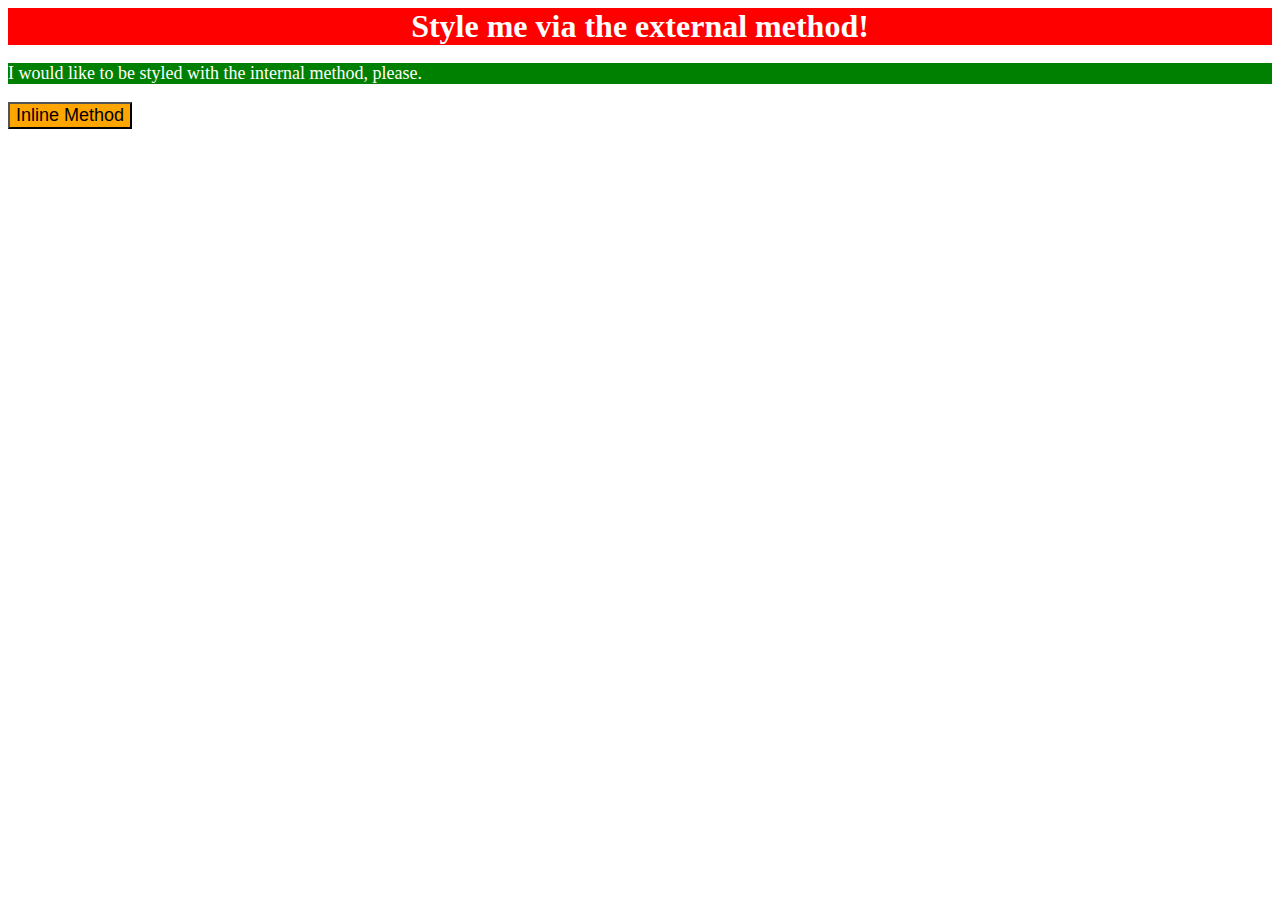
<file: foundations/01-css-methods/index.html>
<!DOCTYPE html>
<html lang="en">
  <head>
    <meta charset="UTF-8">
    <link rel="stylesheet" href="style.css">
    <meta http-equiv="X-UA-Compatible" content="IE=edge">
    <meta name="viewport" content="width=device-width, initial-scale=1.0">
    <title>Methods for Adding CSS</title>
    <style>
      p {
        background-color: green;
        color:white; 
        font-size: 18px;
      }

    </style>
  </head>
  <body>
    <div>Style me via the external method!</div>
    <p>I would like to be styled with the internal method, please.</p>
    <button style="background-color: orange;font-size: 18px;">Inline Method</button>
  </body>
</html>
</file>
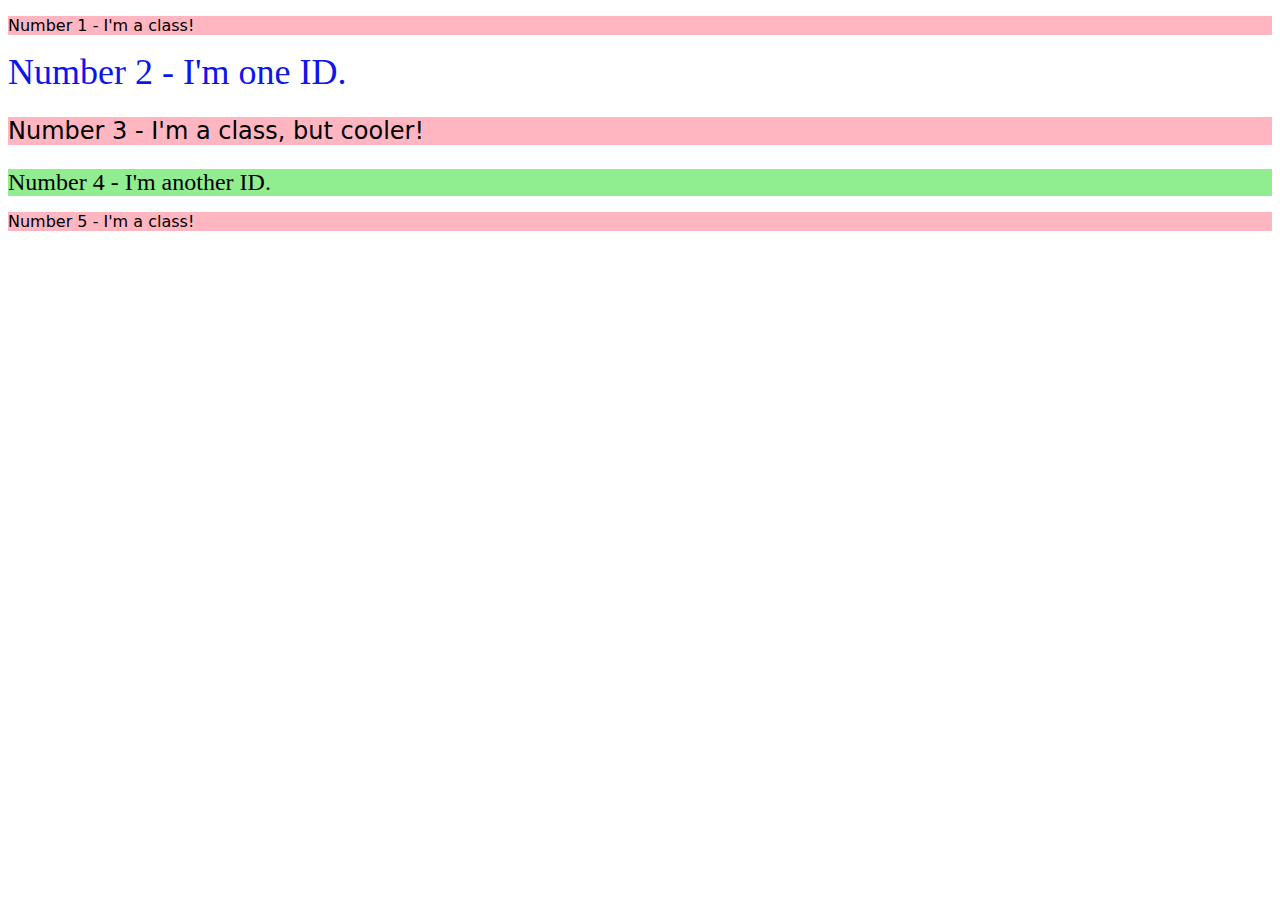
<file: foundations/02-class-id-selectors/index.html>
<!DOCTYPE html>
<html lang="en">
  <head>
    <meta charset="UTF-8">
    <meta http-equiv="X-UA-Compatible" content="IE=edge">
    <meta name="viewport" content="width=device-width, initial-scale=1.0">
    <title>Class and ID Selectors</title>
    <link rel="stylesheet" href="style.css">
  </head>
  <body>
    <p class="odd-number">Number 1 - I'm a class!</p>
    <div id="even-number">Number 2 - I'm one ID.</div>
    <p class="odd-number cooler-class">Number 3 - I'm a class, but cooler!</p>
    <div id="eleven-number">Number 4 - I'm another ID.</div>
    <p class="odd-number">Number 5 - I'm a class!</p>
  </body>
</html>
</file>
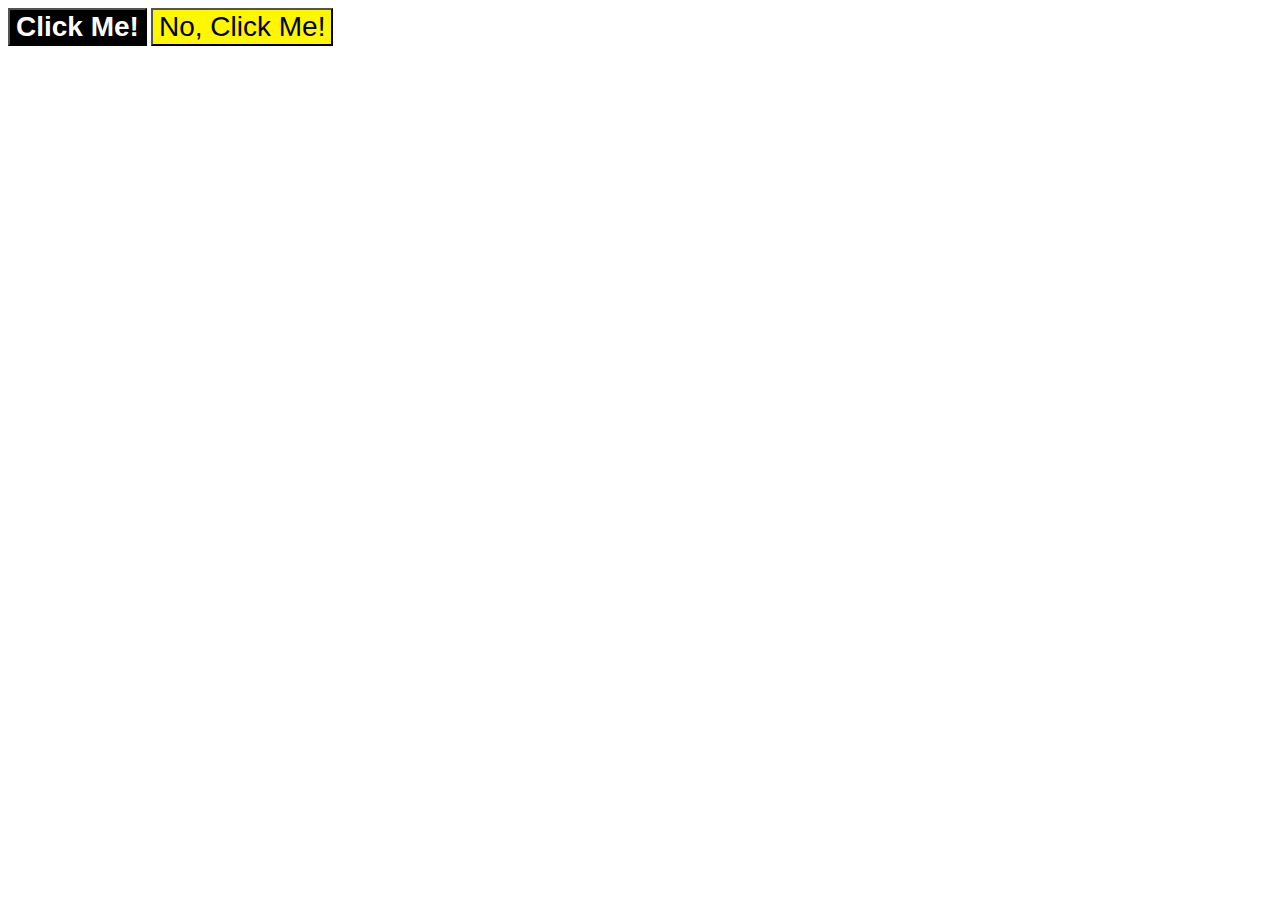
<file: foundations/03-grouping-selectors/index.html>
<!DOCTYPE html>
<html lang="en">
  <head>
    <meta charset="UTF-8">
    <meta http-equiv="X-UA-Compatible" content="IE=edge">
    <meta name="viewport" content="width=device-width, initial-scale=1.0">
    <title>Grouping Selectors</title>
    <link rel="stylesheet" href="style.css">
  </head>
  <body>
    <button class="one">Click Me!</button>
    <button class="two">No, Click Me!</button>
  </body>
</html>
</file>
<file: foundations/01-css-methods/style.css>
div {
  background-color: red;
  font-size: 32px;
  text-align: center;
  font-weight: bold; 
  color: white; 
}
</file>
<file: foundations/02-class-id-selectors/style.css>
.odd-number{
    background-color: rgb(255, 182, 193);
    font-family: "Verdana", "DejaVu Sans", sans-serif;
    }
.cooler-class{
    font-size: 24px;
}

#even-number{
    color: rgb(11, 22, 236);
    font-size: 36px;
    
}
#eleven-number{
    background-color: rgb(144, 238, 144);
    font-size: 24px;
}
</file>
<file: foundations/03-grouping-selectors/style.css>
.one{
    background-color: hsl(0, 0%, 0%);
    color:white;
    font-weight: bold;
}

.two{
    background-color: hsl(58, 100%, 50%);
}

.one,.two{
    font-size: 28px;
    font-family: 'Helvetica', 'Times New Roman', sans-serif;
}
</file>
